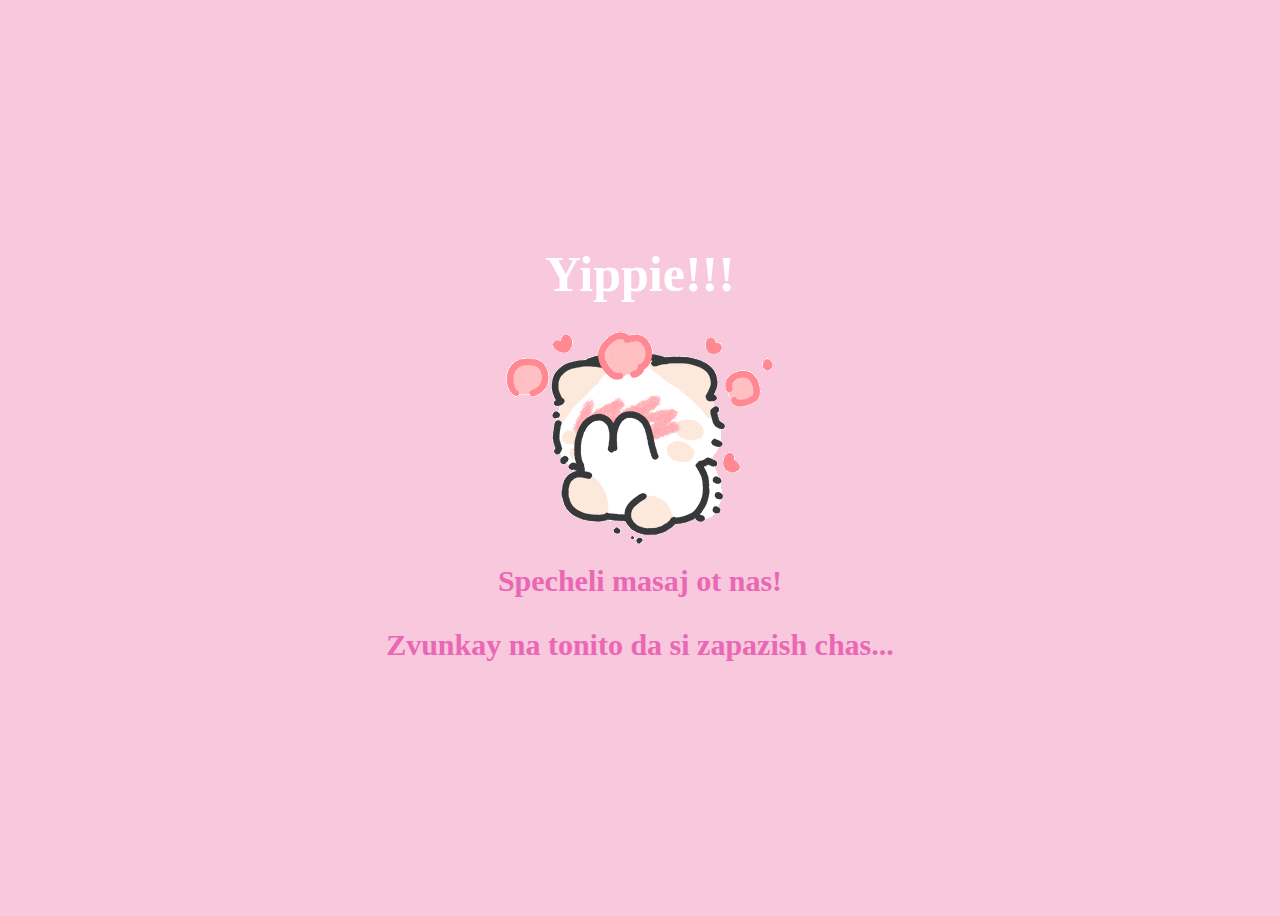
<file: yes.html>
<!DOCTYPE html>
<html lang="en">
    <head>
        <link rel="stylesheet" href="./style/css/yes_styles.css">
        
    </head> 
    <body>
        <div class="container">
            <div >
                <h1 class = "header_text">Yippie!!! </h1>
            </div>
            <div class="gif_container">
                <img src="./style/images/cute-cat.gif" alt="Cute animated illustration">
            </div>
            <h2 class = "text"> Specheli masaj ot nas! </p>
            <h2 class = "text"> Zvunkay na tonito da si zapazish chas...</p>

        </div>
       
    </body> 
</html>
</file>
<file: style/css/yes_styles.css>
body {
    display: flex;
    justify-content: center;
    align-items: center;
    height: 100vh;
    background-color: #F8C8DC;
}

/* Position the "No" button absolutely within body */
#noButton {
    position: absolute;
    margin-left: 150px;
    transition: 0.5s;
    /* Smooth movement */
}

#yesButton {
    position: absolute;
    margin-right: 150px;
    /* Smooth movement */
}

.header_text {
    font-family: 'Nunito';
    font-size: 50px;
    font-weight: bold;
    color: white;
    text-align: center;
    margin-top: 20px;
    margin-bottom: 0px;
}

.text {
    font-family: 'Nunito';
    font-size: 30px;
    font-weight: bold;
    color: #E967B4;
    text-align: center;
    margin-top: 20px;
    margin-bottom: 0px;
}

.buttons {
    display: flex;
    flex-direction: row;
    justify-content: center;
    align-items: center;
    margin-top: 20px;
    margin-left: 20px;
    /* optional: adds some space between the buttons */
}

.btn {
    background-color: #FFB6C1;
    color: white;
    padding: 15px 32px;
    text-align: center;
    display: inline-block;
    font-size: 16px;
    margin: 4px 2px;
    cursor: pointer;
    border: none;
    border-radius: 12px;
    transition: background-color 0.3s ease;
}

.btn:hover {
    background-color: #FAF9F6;
}

.gif_container {
    display: flex;
    justify-content: center;
    align-items: center;
}
</file>
